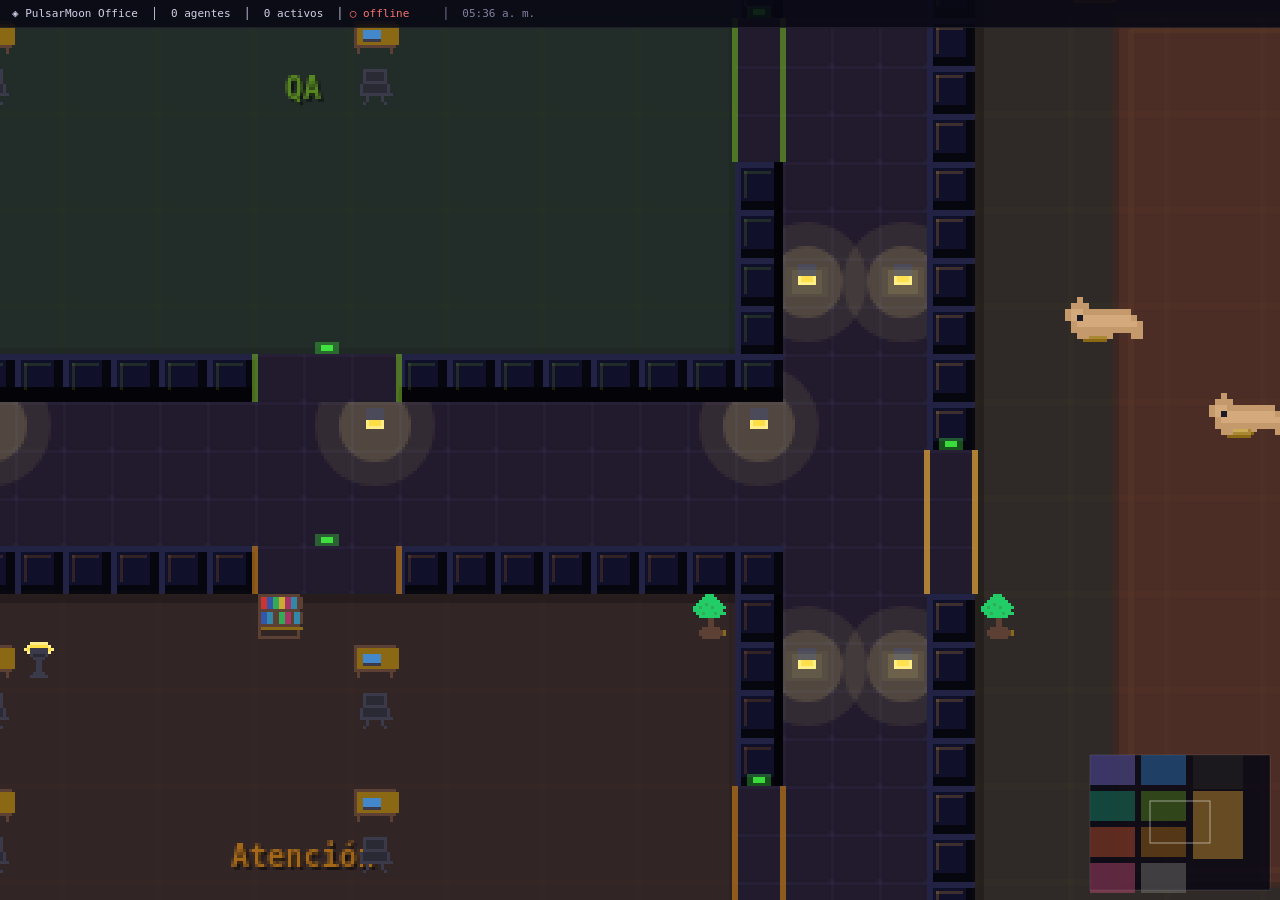
<file: web/index.html>
<!DOCTYPE html>
<html lang="es">
<head>
  <meta charset="UTF-8">
  <meta name="viewport" content="width=device-width, initial-scale=1.0">
  <title>PulsarMoon Office</title>
  <link rel="stylesheet" href="css/main.css">
</head>
<body>
  <canvas id="office"></canvas>

  <!-- HUD (vacio por ahora, se puebla en PASO 5) -->
  <div id="hud"></div>

  <!-- Imports en orden de dependencia -->
  <script src="config.js?v=6"></script>
  <script src="js/state.js?v=6"></script>
  <script src="js/camera.js?v=6"></script>
  <script src="js/map.js?v=6"></script>
  <script src="js/sprites.js?v=6"></script>
  <script src="js/pathfinding.js?v=6"></script>
  <script src="js/characters.js?v=6"></script>
  <script src="js/animations.js?v=6"></script>
  <script src="js/social.js?v=6"></script>
  <script src="js/hud.js?v=6"></script>
  <script src="js/renderer.js?v=6"></script>
  <script src="js/main.js?v=6"></script>
</body>
</html>
</file>
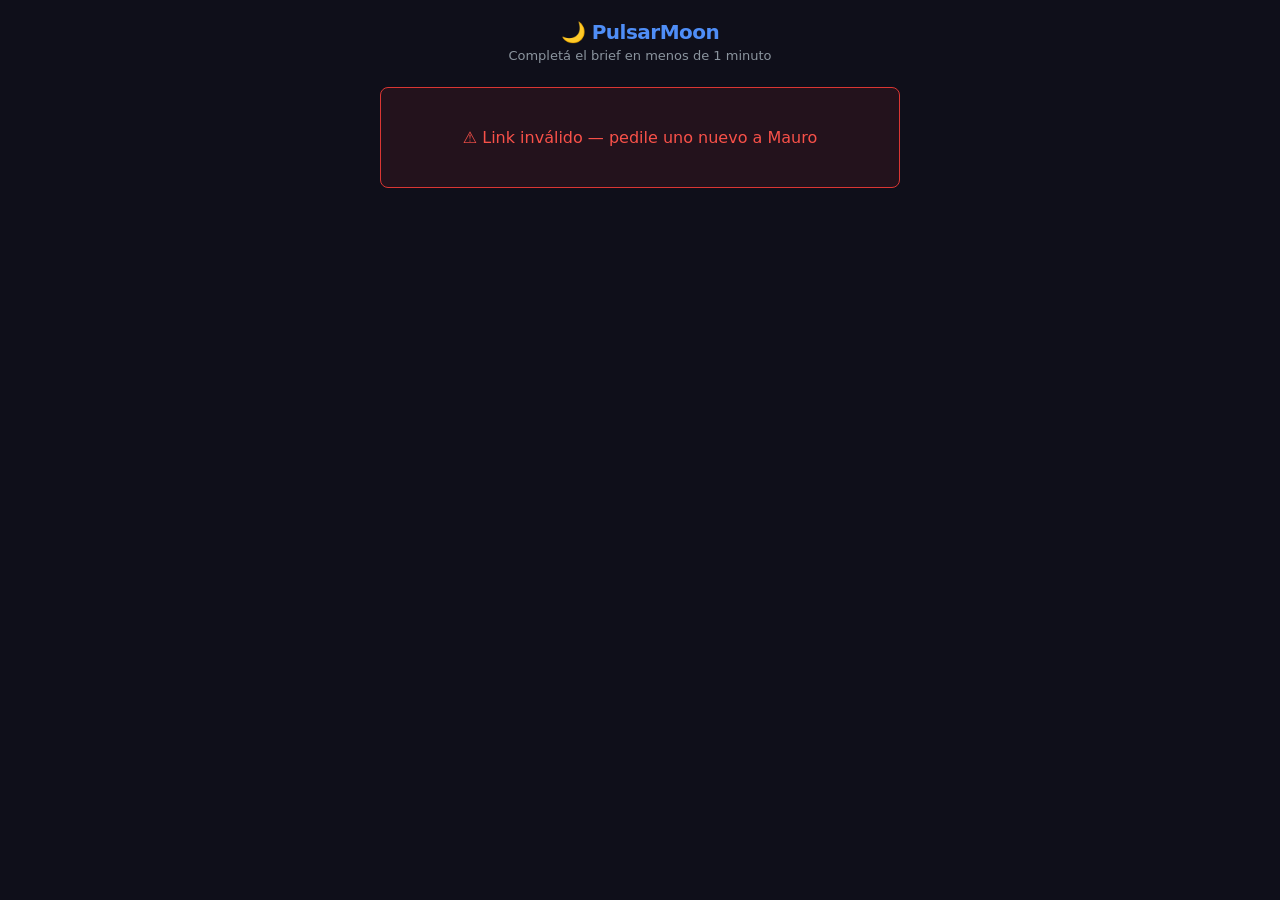
<file: agents/desarrollo/forms/index.html>
<!DOCTYPE html>
<html lang="es">
<head>
<meta charset="UTF-8">
<meta name="viewport" content="width=device-width, initial-scale=1.0">
<title>PulsarMoon — Brief de Proyecto</title>
<style>
*{margin:0;padding:0;box-sizing:border-box}
body{font-family:'Inter',system-ui,-apple-system,sans-serif;background:#0f0f1a;color:#e6edf3;
min-height:100vh;padding:20px}
.container{max-width:520px;margin:0 auto}
.logo{text-align:center;margin-bottom:24px}
.logo h1{font-size:20px;color:#4f8ef7;letter-spacing:-.5px}
.logo p{color:#8b949e;font-size:13px;margin-top:4px}
form{display:flex;flex-direction:column;gap:16px}
.field{display:flex;flex-direction:column;gap:4px}
.field label{font-size:13px;color:#8b949e;font-weight:500}
.field label .req{color:#f85149;margin-left:2px}
.field input,.field select,.field textarea{width:100%;padding:10px 12px;
background:#161b28;color:#e6edf3;border:1px solid #30363d;border-radius:8px;
font-size:14px;font-family:inherit;outline:none;transition:border .2s}
.field input:focus,.field select:focus,.field textarea:focus{border-color:#4f8ef7}
.field textarea{resize:vertical;min-height:80px}
.field select{appearance:none;background-image:url("data:image/svg+xml,%3Csvg xmlns='http://www.w3.org/2000/svg' width='12' height='12' fill='%238b949e' viewBox='0 0 16 16'%3E%3Cpath d='M8 11L3 6h10z'/%3E%3C/svg%3E");
background-repeat:no-repeat;background-position:right 12px center}
.field .counter{text-align:right;font-size:11px;color:#484f58}
.submit-btn{width:100%;padding:14px;background:#4f8ef7;color:#fff;border:none;
border-radius:8px;font-size:16px;font-weight:600;cursor:pointer;
transition:background .2s;margin-top:8px}
.submit-btn:hover{background:#3a7ae0}
.submit-btn:disabled{background:#30363d;color:#484f58;cursor:not-allowed}
.spinner{display:none;width:20px;height:20px;border:2px solid #fff3;
border-top-color:#fff;border-radius:50%;animation:spin .6s linear infinite;
margin:0 auto}
@keyframes spin{to{transform:rotate(360deg)}}
.msg{text-align:center;padding:20px;border-radius:8px;font-size:15px;display:none}
.msg-ok{background:#2386361a;color:#3fb950;border:1px solid #238636}
.msg-err{background:#da36331a;color:#f85149;border:1px solid #da3633}
.msg-invalid{background:#da36331a;color:#f85149;border:1px solid #da3633;
display:block;text-align:center;padding:40px;margin-top:20px;border-radius:8px}
</style>
</head>
<body>
<div class="container">
<div class="logo">
<h1>🌙 PulsarMoon</h1>
<p>Completá el brief en menos de 1 minuto</p>
</div>

<div id="invalid" class="msg-invalid" style="display:none">
⚠️ Link inválido — pedile uno nuevo a Mauro
</div>

<form id="form" style="display:none" onsubmit="return send(event)">
<div class="field">
<label>Tipo de proyecto <span class="req">*</span></label>
<select name="tipo_proyecto" required>
<option value="">Seleccioná...</option>
<option value="web">Sitio web</option>
<option value="ecommerce">Tienda online</option>
<option value="sistema">Sistema web / panel</option>
<option value="app">App móvil</option>
<option value="landing">Landing page</option>
<option value="otro">Otro</option>
</select>
</div>

<div class="field">
<label>Nombre del negocio <span class="req">*</span></label>
<input name="nombre_negocio" required placeholder="Ej: Clínica Dermatel">
</div>

<div class="field">
<label>Rubro <span class="req">*</span></label>
<input name="rubro" required placeholder="Ej: clínica, restaurant, inmobiliaria...">
</div>

<div class="field">
<label>Descripción <span class="req">*</span></label>
<textarea name="descripcion" required maxlength="500"
placeholder="Describí brevemente qué necesitás. Ej: sitio para mostrar servicios, con agenda online y galería de fotos"
oninput="updateCounter(this)"></textarea>
<div class="counter"><span id="charCount">0</span>/500</div>
</div>

<div class="field">
<label>Páginas / Funcionalidades</label>
<textarea name="paginas_funcionalidades"
placeholder="Ej: Home, Servicios, Equipo, Contacto, Agenda"></textarea>
</div>

<div class="field">
<label>Estilo y colores</label>
<input name="estilo_colores" placeholder="Ej: moderno y minimalista, colores verde y blanco">
</div>

<div class="field">
<label>Plazo</label>
<select name="plazo">
<option value="normal">Plazo estándar (2-4 semanas)</option>
<option value="urgente">Lo antes posible (1-2 semanas)</option>
<option value="flexible">Sin apuro</option>
</select>
</div>

<div class="field">
<label>Presupuesto</label>
<select name="presupuesto">
<option value="a_discutir">A discutir</option>
<option value="basico">Básico (hasta $15.000 UYU)</option>
<option value="medio">Medio ($15.000 - $40.000 UYU)</option>
<option value="premium">Premium (más de $40.000 UYU)</option>
</select>
</div>

<button type="submit" class="submit-btn" id="submitBtn">Enviar brief →</button>
<div class="spinner" id="spinner"></div>
</form>

<div id="msgOk" class="msg msg-ok">✅ Brief recibido! Mauro lo revisará en breve.</div>
<div id="msgErr" class="msg msg-err">❌ Error al enviar. Intentá de nuevo.</div>
</div>

<script>
const API = 'https://api.vydre.me';
const params = new URLSearchParams(window.location.search);
const token = params.get('token');

if (!token) {
  document.getElementById('invalid').style.display = 'block';
} else {
  document.getElementById('form').style.display = 'flex';
}

function updateCounter(el) {
  document.getElementById('charCount').textContent = el.value.length;
}

async function send(e) {
  e.preventDefault();
  const btn = document.getElementById('submitBtn');
  const spinner = document.getElementById('spinner');
  btn.disabled = true;
  spinner.style.display = 'block';

  const fd = new FormData(e.target);
  const payload = {token};
  for (const [k, v] of fd.entries()) payload[k] = v;

  try {
    const res = await fetch(API + '/dev/brief', {
      method: 'POST',
      headers: {'Content-Type': 'application/json'},
      body: JSON.stringify(payload),
    });
    const data = await res.json();
    if (res.ok && !data.error) {
      e.target.style.display = 'none';
      document.getElementById('msgOk').style.display = 'block';
    } else {
      document.getElementById('msgErr').style.display = 'block';
      document.getElementById('msgErr').textContent =
        '❌ ' + (data.error || 'Error al enviar');
    }
  } catch {
    document.getElementById('msgErr').style.display = 'block';
  }
  spinner.style.display = 'none';
  btn.disabled = false;
}
</script>
</body>
</html>
</file>
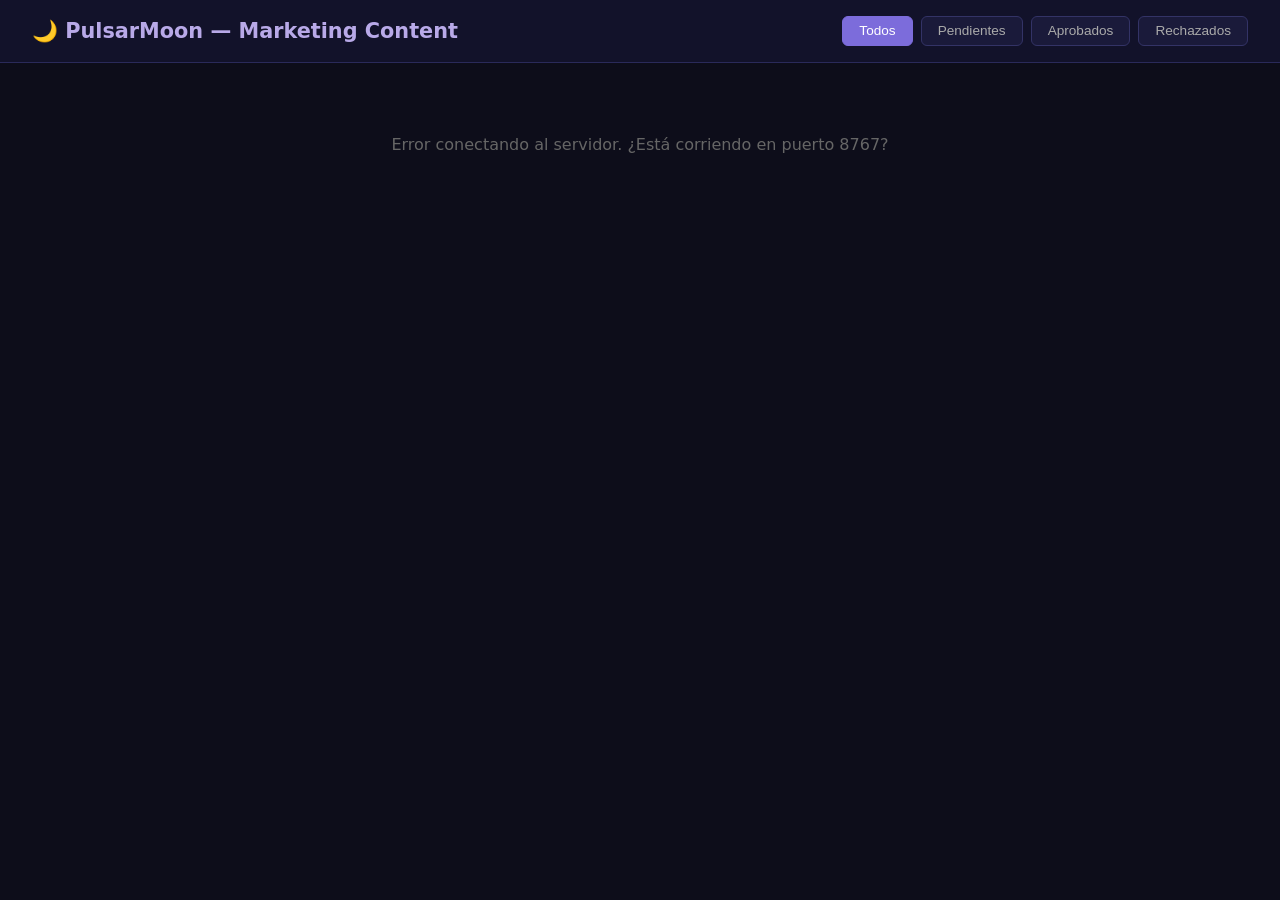
<file: agents/marketing/panel/index.html>
<!DOCTYPE html>
<html lang="es">
<head>
  <meta charset="UTF-8">
  <meta name="viewport" content="width=device-width, initial-scale=1.0">
  <title>PulsarMoon — Panel de Marketing</title>
  <link rel="stylesheet" href="style.css">
</head>
<body>
  <header>
    <h1>🌙 PulsarMoon — Marketing Content</h1>
    <div class="filters">
      <button class="filter-btn active" data-status="all">Todos</button>
      <button class="filter-btn" data-status="pending">Pendientes</button>
      <button class="filter-btn" data-status="approved">Aprobados</button>
      <button class="filter-btn" data-status="rejected">Rechazados</button>
    </div>
  </header>

  <main id="content-list">
    <p class="loading">Cargando contenido...</p>
  </main>

  <!-- Modal de preview -->
  <div id="modal" class="modal hidden">
    <div class="modal-content">
      <button class="modal-close" id="modal-close">&times;</button>
      <div class="modal-tabs">
        <button class="tab-btn active" data-tab="blog">📝 Blog</button>
        <button class="tab-btn" data-tab="ig">📸 Instagram</button>
        <button class="tab-btn" data-tab="fb">📘 Facebook</button>
      </div>
      <div id="modal-body" class="modal-body"></div>
      <div class="modal-actions">
        <button class="btn btn-approve" id="btn-approve">✅ Aprobar</button>
        <button class="btn btn-reject" id="btn-reject">❌ Rechazar</button>
      </div>
    </div>
  </div>

  <script src="app.js"></script>
</body>
</html>
</file>
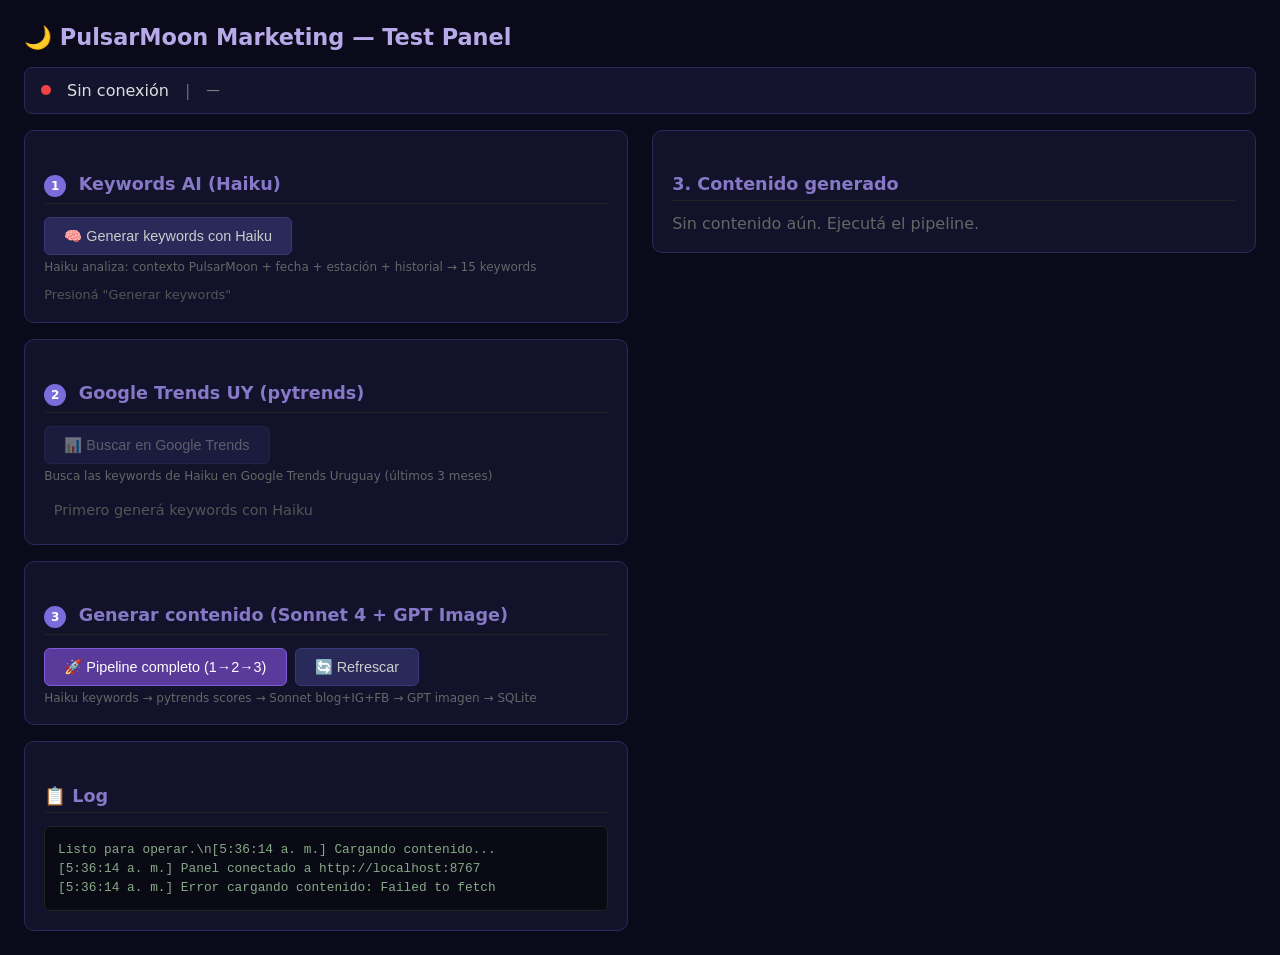
<file: agents/marketing/panel/test.html>
<!DOCTYPE html>
<html lang="es">
<head>
<meta charset="UTF-8">
<meta name="viewport" content="width=device-width, initial-scale=1.0">
<title>PulsarMoon Marketing — Test Panel</title>
<style>
  * { margin: 0; padding: 0; box-sizing: border-box; }
  body { font-family: 'Segoe UI', system-ui, sans-serif; background: #0a0a1a; color: #ddd; padding: 1.5rem; }
  h1 { color: #b8a9e8; margin-bottom: 1rem; font-size: 1.4rem; }
  h2 { color: #8878c8; margin: 1.5rem 0 0.8rem; font-size: 1.1rem; border-bottom: 1px solid #222; padding-bottom: 0.4rem; }

  .grid { display: grid; grid-template-columns: 1fr 1fr; gap: 1.5rem; margin-top: 1rem; }
  @media (max-width: 900px) { .grid { grid-template-columns: 1fr; } }

  .card {
    background: #12122a; border: 1px solid #2a2a5a; border-radius: 10px; padding: 1.2rem;
  }

  button {
    background: #2a2a5a; color: #ccc; border: 1px solid #3a3a7a; padding: 0.6rem 1.2rem;
    border-radius: 6px; cursor: pointer; font-size: 0.9rem; transition: all 0.2s;
  }
  button:hover { background: #3a3a7a; color: #fff; }
  button:disabled { opacity: 0.4; cursor: not-allowed; }
  button.primary { background: #5a3a9a; border-color: #7c5cdb; color: #fff; }
  button.primary:hover { background: #7c5cdb; }
  button.danger { background: #6a2a2a; border-color: #a44; color: #faa; }

  .status-bar {
    display: flex; align-items: center; gap: 1rem; padding: 0.8rem 1rem;
    background: #14142e; border: 1px solid #2a2a5a; border-radius: 8px; margin-bottom: 1rem;
  }
  .dot { width: 10px; height: 10px; border-radius: 50%; }
  .dot-green { background: #4e4; }
  .dot-yellow { background: #ee4; }
  .dot-red { background: #e44; }
  .dot-gray { background: #666; }

  .log {
    background: #0a0a15; border: 1px solid #222; border-radius: 6px;
    padding: 0.8rem; font-family: 'Cascadia Code', monospace; font-size: 0.8rem;
    max-height: 300px; overflow-y: auto; white-space: pre-wrap; color: #8a8;
    line-height: 1.5;
  }

  .trend-list { list-style: none; }
  .trend-list li {
    display: flex; justify-content: space-between; padding: 0.4rem 0.6rem;
    border-bottom: 1px solid #1a1a3a; font-size: 0.9rem;
  }
  .trend-list li:last-child { border: none; }
  .trend-score { color: #7c6cdb; font-weight: 600; }

  .content-item {
    background: #0e0e22; border: 1px solid #222; border-radius: 6px;
    padding: 1rem; margin-bottom: 0.8rem;
  }
  .content-header { display: flex; justify-content: space-between; align-items: center; margin-bottom: 0.5rem; }
  .content-keyword { color: #b8a9e8; font-weight: 600; }
  .badge { padding: 0.15rem 0.5rem; border-radius: 10px; font-size: 0.7rem; font-weight: 600; text-transform: uppercase; }
  .badge-pending { background: #3a3a1a; color: #e8d44d; }
  .badge-approved { background: #1a3a1a; color: #4de84d; }
  .badge-rejected { background: #3a1a1a; color: #e84d4d; }

  .tabs { display: flex; gap: 0; margin: 0.8rem 0 0.5rem; }
  .tab {
    background: none; border: none; color: #666; padding: 0.4rem 1rem;
    cursor: pointer; font-size: 0.85rem; border-bottom: 2px solid transparent;
  }
  .tab:hover { color: #aaa; }
  .tab.active { color: #b8a9e8; border-bottom-color: #7c6cdb; }

  .preview {
    background: #0a0a15; border: 1px solid #1a1a3a; border-radius: 6px;
    padding: 1rem; max-height: 400px; overflow-y: auto; font-size: 0.85rem;
    line-height: 1.7; white-space: pre-wrap;
  }

  .actions { display: flex; gap: 0.5rem; margin-top: 0.8rem; }
  .meta { font-size: 0.75rem; color: #666; margin-top: 0.3rem; }

  .gen-image {
    max-width: 400px; border-radius: 8px; margin: 0.8rem 0;
    border: 1px solid #2a2a5a; display: block;
  }
  .img-placeholder {
    width: 400px; max-width: 100%; height: 200px; border-radius: 8px;
    background: #1a1a2a; border: 1px dashed #333;
    display: flex; align-items: center; justify-content: center;
    color: #555; font-size: 0.85rem; margin: 0.8rem 0;
  }

  .kw-tag {
    display: inline-block; background: #1a1a3a; border: 1px solid #2a2a5a;
    padding: 0.2rem 0.6rem; border-radius: 12px; font-size: 0.75rem;
    color: #aaa; margin: 0.15rem;
  }
  .kw-tag.has-score { border-color: #7c6cdb; color: #b8a9e8; }
  .reasoning {
    background: #0e0e20; border-left: 3px solid #7c6cdb; padding: 0.6rem 0.8rem;
    font-size: 0.8rem; color: #999; margin: 0.6rem 0; line-height: 1.5;
    font-style: italic;
  }
  .recent-used {
    font-size: 0.75rem; color: #666; margin-top: 0.3rem;
  }
  .step-num {
    display: inline-block; background: #7c6cdb; color: #fff; width: 22px; height: 22px;
    border-radius: 50%; text-align: center; line-height: 22px; font-size: 0.75rem;
    font-weight: 700; margin-right: 0.4rem;
  }
</style>
</head>
<body>

<h1>🌙 PulsarMoon Marketing — Test Panel</h1>

<!-- Estado del agente -->
<div class="status-bar">
  <div class="dot dot-gray" id="agent-dot"></div>
  <span id="agent-status">Offline</span>
  <span style="color:#666">|</span>
  <span id="agent-task" style="color:#888; font-size:0.85rem">—</span>
</div>

<div class="grid">
  <!-- Panel izquierdo: controles -->
  <div>
    <div class="card">
      <h2><span class="step-num">1</span> Keywords AI (Haiku)</h2>
      <button onclick="generateKeywords()">🧠 Generar keywords con Haiku</button>
      <div class="meta" style="margin-top:0.3rem">
        Haiku analiza: contexto PulsarMoon + fecha + estación + historial → 15 keywords
      </div>
      <div id="haiku-reasoning" class="reasoning" style="display:none"></div>
      <div class="recent-used" id="recent-used"></div>
      <div id="keywords-area" style="margin-top:0.6rem">
        <span style="color:#555; font-size:0.8rem">Presioná "Generar keywords"</span>
      </div>
    </div>

    <div class="card" style="margin-top:1rem">
      <h2><span class="step-num">2</span> Google Trends UY (pytrends)</h2>
      <button onclick="searchTrends()" id="btn-trends" disabled>📊 Buscar en Google Trends</button>
      <div class="meta" style="margin-top:0.3rem">
        Busca las keywords de Haiku en Google Trends Uruguay (últimos 3 meses)
      </div>
      <ul class="trend-list" id="trends-list" style="margin-top:0.8rem">
        <li style="color:#555">Primero generá keywords con Haiku</li>
      </ul>
    </div>

    <div class="card" style="margin-top:1rem">
      <h2><span class="step-num">3</span> Generar contenido (Sonnet 4 + GPT Image)</h2>
      <div style="display:flex; gap:0.5rem; flex-wrap:wrap">
        <button class="primary" onclick="runPipeline()">🚀 Pipeline completo (1→2→3)</button>
        <button onclick="refreshContent()">🔄 Refrescar</button>
      </div>
      <div class="meta" style="margin-top:0.3rem">
        Haiku keywords → pytrends scores → Sonnet blog+IG+FB → GPT imagen → SQLite
      </div>
    </div>

    <div class="card" style="margin-top:1rem">
      <h2>📋 Log</h2>
      <div class="log" id="log">Listo para operar.\n</div>
    </div>
  </div>

  <!-- Panel derecho: contenido generado -->
  <div>
    <div class="card">
      <h2>3. Contenido generado</h2>
      <div id="content-area">
        <p style="color:#666">Sin contenido aún. Ejecutá el pipeline.</p>
      </div>
    </div>
  </div>
</div>

<script>
const API = 'http://localhost:8767';
let pollTimer = null;

// === Log ===
function log(msg) {
  const el = document.getElementById('log');
  const ts = new Date().toLocaleTimeString('es-UY');
  el.textContent += `[${ts}] ${msg}\n`;
  el.scrollTop = el.scrollHeight;
}

// === Estado del agente ===
async function pollAgentStatus() {
  try {
    const res = await fetch(`${API}/event`);
    const ev = await res.json();
    const dot = document.getElementById('agent-dot');
    const statusEl = document.getElementById('agent-status');
    const taskEl = document.getElementById('agent-task');

    const colors = { working: 'dot-yellow', done: 'dot-green', error: 'dot-red', idle: 'dot-gray' };
    dot.className = 'dot ' + (colors[ev.status] || 'dot-gray');
    statusEl.textContent = ev.status || 'offline';
    taskEl.textContent = ev.task || '—';
  } catch (e) {
    document.getElementById('agent-dot').className = 'dot dot-red';
    document.getElementById('agent-status').textContent = 'Sin conexión';
  }
}

// === Step 1: Keywords con Haiku ===
let _haikuKeywords = [];

async function generateKeywords() {
  log('🧠 Pidiendo keywords a Haiku...');
  const area = document.getElementById('keywords-area');
  const reasoningEl = document.getElementById('haiku-reasoning');
  const recentEl = document.getElementById('recent-used');
  area.innerHTML = '<span style="color:#888">Haiku analizando contexto PulsarMoon...</span>';
  reasoningEl.style.display = 'none';

  try {
    const res = await fetch(`${API}/keywords`);
    const data = await res.json();
    if (data.error) { log('Error: ' + data.error); return; }

    // Mostrar razonamiento de Haiku
    if (data.reasoning) {
      reasoningEl.textContent = data.reasoning;
      reasoningEl.style.display = 'block';
    }

    // Mostrar keywords usadas recientemente
    if (data.used_keywords && data.used_keywords.length) {
      recentEl.innerHTML = '🔄 Usadas recientemente: ' +
        data.used_keywords.map(k => `<span class="kw-tag">${esc(k)}</span>`).join(' ');
    }

    // Mostrar las 15 keywords generadas
    _haikuKeywords = data.keywords || [];
    area.innerHTML = _haikuKeywords.map(k =>
      `<span class="kw-tag">${esc(k)}</span>`
    ).join(' ');

    // Habilitar botón de trends
    document.getElementById('btn-trends').disabled = false;
    log(`${_haikuKeywords.length} keywords generadas por Haiku.`);
  } catch (e) {
    area.innerHTML = '<span style="color:#e44">Error de conexión</span>';
    log('Error: ' + e.message);
  }
}

// === Step 2: Google Trends ===
async function searchTrends() {
  log('📊 Buscando keywords en Google Trends UY...');
  const list = document.getElementById('trends-list');
  list.innerHTML = '<li style="color:#888">Consultando pytrends con keywords de Haiku...</li>';
  try {
    const res = await fetch(`${API}/trends`);
    const trends = await res.json();
    if (trends.error) { log('Error: ' + trends.error); return; }
    list.innerHTML = trends.map(t =>
      `<li><span class="kw-tag has-score">${esc(t.keyword)}</span><span class="trend-score">${t.score.toFixed(0)}</span></li>`
    ).join('');
    log(`${trends.length} tendencias scored. Top: "${trends[0].keyword}" (${trends[0].score.toFixed(0)})`);
  } catch (e) {
    list.innerHTML = '<li style="color:#e44">Error de conexión</li>';
    log('Error: ' + e.message);
  }
}

// === Step 3: Pipeline completo ===
async function runPipeline() {
  log('🚀 Iniciando pipeline completo (Haiku → pytrends → Sonnet + GPT)...');
  try {
    const res = await fetch(`${API}/run`, { method: 'POST' });
    const data = await res.json();
    log(data.msg || 'Pipeline ejecutándose...');
    // Pollear estado frecuentemente durante ejecución
    if (pollTimer) clearInterval(pollTimer);
    pollTimer = setInterval(async () => {
      await pollAgentStatus();
      const st = document.getElementById('agent-status').textContent;
      if (st === 'done' || st === 'idle' || st === 'error') {
        clearInterval(pollTimer);
        pollTimer = null;
        refreshContent();
        log('Pipeline finalizado. Estado: ' + st);
      }
    }, 2000);
  } catch (e) {
    log('Error disparando pipeline: ' + e.message);
  }
}

// === Contenido ===
async function refreshContent() {
  log('Cargando contenido...');
  try {
    const res = await fetch(`${API}/content`);
    const items = await res.json();
    const area = document.getElementById('content-area');
    if (!items.length) {
      area.innerHTML = '<p style="color:#666">Sin contenido aún.</p>';
      return;
    }
    area.innerHTML = items.map(item => `
      <div class="content-item" id="item-${item.id}">
        <div class="content-header">
          <span class="content-keyword">#${item.id} — ${esc(item.trend_keyword)}</span>
          <span class="badge badge-${item.status}">${item.status}</span>
        </div>
        <div class="meta">Score: ${item.trend_score.toFixed(0)} | ${fmtDate(item.created_at)}</div>
        ${item.image_url
          ? `<img class="gen-image" src="${esc(item.image_url)}" alt="Imagen generada">`
          : `<div class="img-placeholder">🖼️ Sin imagen generada</div>`
        }
        <div class="tabs">
          <button class="tab active" onclick="showTab(${item.id},'blog',this)">📝 Blog</button>
          <button class="tab" onclick="showTab(${item.id},'ig',this)">📸 IG</button>
          <button class="tab" onclick="showTab(${item.id},'fb',this)">📘 FB</button>
        </div>
        <div class="preview" id="preview-${item.id}">${esc(item.blog_post)}</div>
        <div class="actions">
          <button onclick="setStatus(${item.id},'approved')" style="background:#1a4a1a;border-color:#2a6a2a">✅ Aprobar</button>
          <button onclick="setStatus(${item.id},'rejected')" style="background:#4a1a1a;border-color:#6a2a2a">❌ Rechazar</button>
          <button onclick="setStatus(${item.id},'pending')">⏳ Pendiente</button>
        </div>
      </div>
    `).join('');
    // Guardar data para tabs
    window._contentData = {};
    items.forEach(i => { window._contentData[i.id] = i; });
    log(`${items.length} piezas de contenido cargadas.`);
  } catch (e) {
    log('Error cargando contenido: ' + e.message);
  }
}

function showTab(id, tab, btn) {
  const item = window._contentData[id];
  if (!item) return;
  const preview = document.getElementById('preview-' + id);
  const tabs = btn.parentElement.querySelectorAll('.tab');
  tabs.forEach(t => t.classList.remove('active'));
  btn.classList.add('active');
  switch(tab) {
    case 'blog': preview.textContent = item.blog_post; break;
    case 'ig':   preview.textContent = item.caption_ig; break;
    case 'fb':   preview.textContent = item.caption_fb; break;
  }
}

async function setStatus(id, status) {
  try {
    await fetch(`${API}/content/${id}`, {
      method: 'PUT',
      headers: { 'Content-Type': 'application/json' },
      body: JSON.stringify({ status })
    });
    log(`Contenido #${id} → ${status}`);
    refreshContent();
  } catch (e) {
    log('Error: ' + e.message);
  }
}

// === Helpers ===
function esc(s) { const d = document.createElement('div'); d.textContent = s; return d.innerHTML; }
function fmtDate(ts) {
  return new Date(ts * 1000).toLocaleString('es-UY', { day:'2-digit', month:'short', hour:'2-digit', minute:'2-digit' });
}

// Arrancar
pollAgentStatus();
setInterval(pollAgentStatus, 5000);
refreshContent();
log('Panel conectado a ' + API);
</script>
</body>
</html>
</file>
<file: web/css/main.css>
/* Variables de tema */
:root {
  --color-bg:        #0a0a0f;
  --color-hud-bg:    rgba(10, 10, 15, 0.85);
  --color-hud-border:#2a2a3a;
  --color-text:      #e0e0f0;
  --color-text-dim:  #7070a0;
  --color-accent:    #7F77DD;
  --color-online:    #4caf50;
  --color-offline:   #f44336;

  --font-pixel: 'Courier New', Courier, monospace;
  --hud-radius: 4px;
  --hud-pad:    8px;
}

/* Reset completo */
*, *::before, *::after {
  box-sizing: border-box;
  margin: 0;
  padding: 0;
}

html, body {
  width: 100%;
  height: 100%;
  overflow: hidden;        /* sin scrollbars */
  background: var(--color-bg);
  color: var(--color-text);
  font-family: var(--font-pixel);
  font-size: 12px;
}

/* Canvas pixel-perfect fullscreen */
#office {
  display: block;
  width: 100vw;
  height: 100vh;
  image-rendering: pixelated;
  image-rendering: crisp-edges;
  cursor: grab;
}

#office:active {
  cursor: grabbing;
}

/* HUD contenedor base — posicionamiento absoluto sobre canvas */
#hud {
  position: fixed;
  inset: 0;
  pointer-events: none;   /* el canvas recibe eventos por defecto */
}

/* Clase base para widgets HUD */
.hud-panel {
  position: absolute;
  background: var(--color-hud-bg);
  border: 1px solid var(--color-hud-border);
  border-radius: var(--hud-radius);
  padding: var(--hud-pad);
  pointer-events: auto;
  backdrop-filter: blur(4px);
}

/* Indicador de estado de conexion (legacy — ahora en status bar) */
#ws-status {
  display: none;
}

/* Panel de detalle (slide-in desde la derecha) */
#detail-panel {
  position: absolute;
  top: 36px;
  right: -290px;
  width: 260px;
  background: var(--color-hud-bg);
  border: 1px solid var(--color-hud-border);
  border-radius: var(--hud-radius);
  padding: 12px;
  pointer-events: auto;
  backdrop-filter: blur(4px);
  transition: right 200ms ease;
  font-size: 11px;
  max-height: calc(100vh - 60px);
  overflow-y: auto;
}

#detail-panel.open {
  right: 10px;
}

.dp-head {
  display: flex;
  align-items: center;
  gap: 8px;
  margin-bottom: 8px;
}

.dp-av {
  width: 24px;
  height: 24px;
  border-radius: 4px;
  display: inline-block;
  flex-shrink: 0;
}

.dp-name {
  font-weight: bold;
  font-size: 13px;
  flex: 1;
  color: var(--color-text);
}

.dp-x {
  background: none;
  border: 1px solid var(--color-hud-border);
  color: var(--color-text-dim);
  cursor: pointer;
  width: 22px;
  height: 22px;
  border-radius: 3px;
  font-size: 14px;
  line-height: 1;
  display: flex;
  align-items: center;
  justify-content: center;
}

.dp-x:hover {
  background: rgba(255,255,255,0.08);
  color: var(--color-text);
}

.dp-status {
  display: flex;
  align-items: center;
  gap: 6px;
  color: var(--color-text);
  text-transform: capitalize;
  margin-bottom: 4px;
}

.dp-dot {
  width: 8px;
  height: 8px;
  border-radius: 50%;
  display: inline-block;
}

.dp-hr {
  border: none;
  border-top: 1px solid var(--color-hud-border);
  margin: 8px 0;
}

.dp-row {
  color: var(--color-text);
  margin-bottom: 4px;
}

.dp-lbl {
  color: var(--color-text-dim);
}

.dp-task-lbl {
  color: var(--color-text-dim);
  margin-bottom: 4px;
}

.dp-task {
  color: var(--color-accent);
  font-style: italic;
  word-break: break-word;
}

.dp-time {
  color: var(--color-text-dim);
  font-size: 10px;
}
</file>
<file: agents/marketing/panel/style.css>
/* Panel de marketing PulsarMoon — estilos */
* { margin: 0; padding: 0; box-sizing: border-box; }

body {
  font-family: 'Segoe UI', system-ui, -apple-system, sans-serif;
  background: #0d0d1a;
  color: #e0e0e0;
  min-height: 100vh;
}

header {
  background: #12122a;
  border-bottom: 1px solid #2a2a5a;
  padding: 1rem 2rem;
  display: flex;
  align-items: center;
  justify-content: space-between;
  flex-wrap: wrap;
  gap: 1rem;
}

header h1 {
  font-size: 1.3rem;
  color: #b8a9e8;
}

.filters { display: flex; gap: 0.5rem; }

.filter-btn {
  background: #1a1a3a;
  border: 1px solid #333366;
  color: #aaa;
  padding: 0.4rem 1rem;
  border-radius: 6px;
  cursor: pointer;
  font-size: 0.85rem;
  transition: all 0.2s;
}
.filter-btn:hover { border-color: #7c6cdb; color: #ddd; }
.filter-btn.active { background: #7c6cdb; color: #fff; border-color: #7c6cdb; }

/* Lista de contenido */
main {
  padding: 1.5rem 2rem;
  display: grid;
  grid-template-columns: repeat(auto-fill, minmax(360px, 1fr));
  gap: 1rem;
}

.loading { text-align: center; color: #666; grid-column: 1 / -1; padding: 3rem; }

.card {
  background: #14142e;
  border: 1px solid #2a2a5a;
  border-radius: 10px;
  padding: 1.2rem;
  cursor: pointer;
  transition: all 0.2s;
}
.card:hover { border-color: #7c6cdb; transform: translateY(-2px); }

.card-header {
  display: flex;
  justify-content: space-between;
  align-items: center;
  margin-bottom: 0.8rem;
}

.card-keyword {
  font-weight: 600;
  color: #b8a9e8;
  font-size: 1.05rem;
}

.badge {
  padding: 0.2rem 0.6rem;
  border-radius: 12px;
  font-size: 0.75rem;
  font-weight: 600;
  text-transform: uppercase;
}
.badge-pending  { background: #3a3a1a; color: #e8d44d; }
.badge-approved { background: #1a3a1a; color: #4de84d; }
.badge-rejected { background: #3a1a1a; color: #e84d4d; }

.card-preview {
  color: #999;
  font-size: 0.85rem;
  line-height: 1.5;
  display: -webkit-box;
  -webkit-line-clamp: 3;
  -webkit-box-orient: vertical;
  overflow: hidden;
}

.card-meta {
  margin-top: 0.8rem;
  font-size: 0.75rem;
  color: #666;
  display: flex;
  justify-content: space-between;
}

.card-image {
  width: 100%;
  max-height: 180px;
  object-fit: cover;
  border-radius: 6px;
  margin-bottom: 0.8rem;
}

.card-img-placeholder {
  width: 100%;
  height: 80px;
  border-radius: 6px;
  background: #1a1a2a;
  border: 1px dashed #333;
  display: flex;
  align-items: center;
  justify-content: center;
  color: #444;
  font-size: 0.8rem;
  margin-bottom: 0.8rem;
}

.modal-image {
  max-width: 400px;
  border-radius: 8px;
  margin: 0 1.5rem 0.5rem;
  border: 1px solid #2a2a5a;
}

.modal-img-placeholder {
  max-width: 400px;
  height: 150px;
  border-radius: 8px;
  background: #1a1a2a;
  border: 1px dashed #333;
  display: flex;
  align-items: center;
  justify-content: center;
  color: #555;
  font-size: 0.85rem;
  margin: 0 1.5rem 0.5rem;
}

/* Modal */
.modal {
  position: fixed;
  inset: 0;
  background: rgba(0,0,0,0.7);
  display: flex;
  align-items: center;
  justify-content: center;
  z-index: 100;
}
.modal.hidden { display: none; }

.modal-content {
  background: #14142e;
  border: 1px solid #333366;
  border-radius: 12px;
  width: 90%;
  max-width: 800px;
  max-height: 85vh;
  display: flex;
  flex-direction: column;
}

.modal-close {
  position: absolute;
  top: 0.8rem;
  right: 1rem;
  background: none;
  border: none;
  color: #999;
  font-size: 1.5rem;
  cursor: pointer;
}
.modal-close:hover { color: #fff; }

.modal-tabs {
  display: flex;
  gap: 0;
  border-bottom: 1px solid #2a2a5a;
  padding: 0.8rem 1rem 0;
  position: relative;
}

.tab-btn {
  background: none;
  border: none;
  color: #888;
  padding: 0.6rem 1.2rem;
  cursor: pointer;
  font-size: 0.9rem;
  border-bottom: 2px solid transparent;
  transition: all 0.2s;
}
.tab-btn:hover { color: #ccc; }
.tab-btn.active { color: #b8a9e8; border-bottom-color: #7c6cdb; }

.modal-body {
  padding: 1.5rem;
  overflow-y: auto;
  flex: 1;
  line-height: 1.7;
  font-size: 0.95rem;
  white-space: pre-wrap;
}

.modal-actions {
  padding: 1rem 1.5rem;
  border-top: 1px solid #2a2a5a;
  display: flex;
  gap: 0.8rem;
  justify-content: flex-end;
}

.btn {
  padding: 0.5rem 1.5rem;
  border: none;
  border-radius: 8px;
  font-size: 0.9rem;
  cursor: pointer;
  font-weight: 600;
  transition: all 0.2s;
}
.btn-approve { background: #1a5a1a; color: #4de84d; }
.btn-approve:hover { background: #2a7a2a; }
.btn-reject  { background: #5a1a1a; color: #e84d4d; }
.btn-reject:hover  { background: #7a2a2a; }

/* Responsive */
@media (max-width: 600px) {
  header { padding: 0.8rem 1rem; }
  main { padding: 1rem; grid-template-columns: 1fr; }
  .modal-content { width: 95%; }
}
</file>
